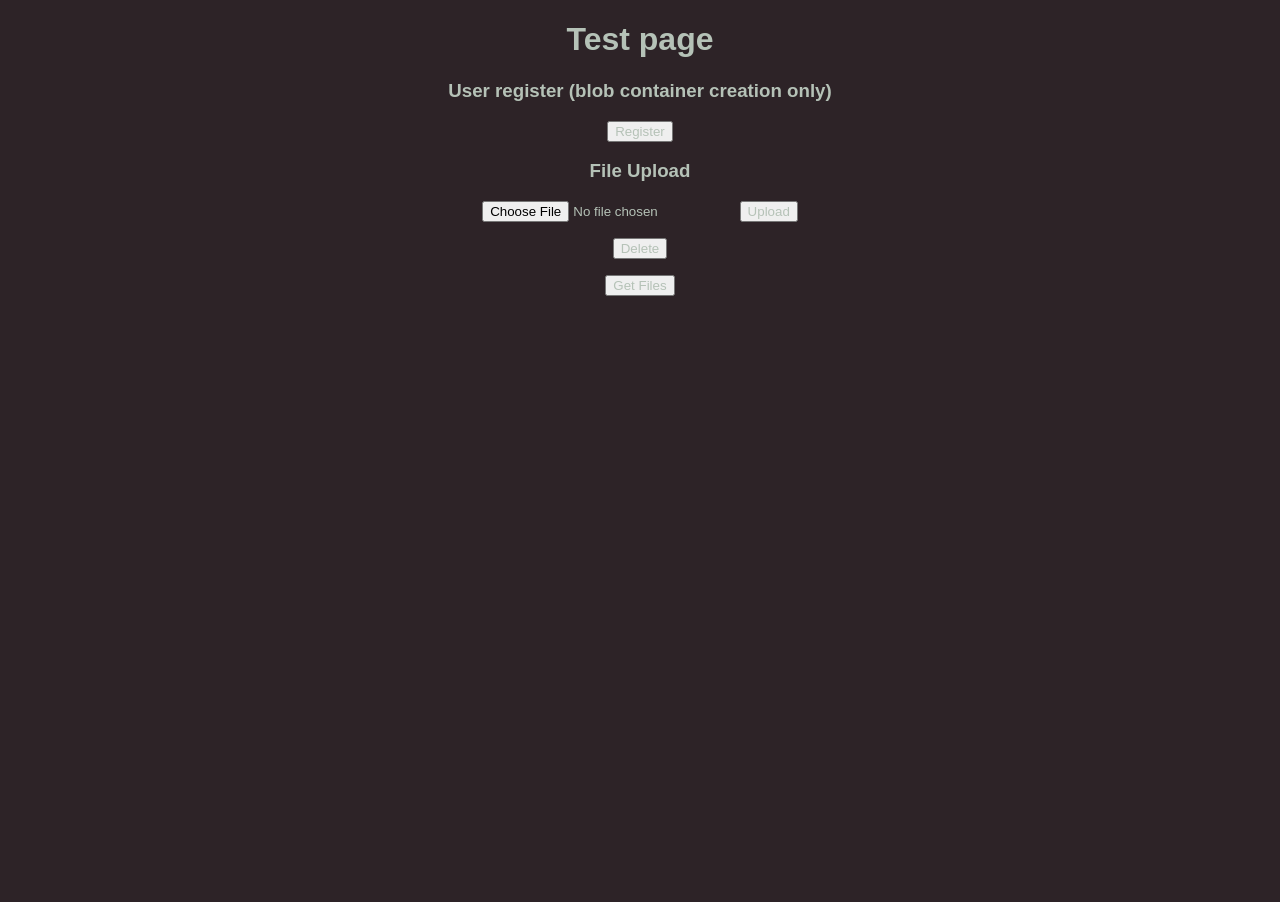
<file: client/test.html>
<!DOCTYPE html>
<html lang="en">
<head>
  <meta charset="UTF-8">
  <meta name="viewport" content="width=device-width, initial-scale=1.0">
  <title>File Upload</title>
  <link rel="stylesheet" type="text/css" href="style.css">
</head>
<body>
  <h1>Test page</h1>


  <h3>User register (blob container creation only)</h3>
  <button onclick="registerUser()">Register</button>
  <p id="userRegisterStatus"></p>
  <h3>File Upload</h3>
  <input type="file" id="fileInput">
  <button onclick="uploadFile()">Upload</button>
  <p id="uploadStatus"></p>
  <button onclick="deleteFile()">Delete</button>
  <p id="deleteStatus"></p>

  <button onclick="getFiles()">Get Files</button>
  <p id="files"></p>


  <script>

    function registerUser() {
      const username = 'yukkidevtest'; // Replace with the actual username

      fetch('http://127.0.0.1:5000/register', {
        method: 'POST',
        headers: {
          'Content-Type': 'application/x-www-form-urlencoded'
        },
        body: `username=${encodeURIComponent(username)}`
      })
        .then(response => response.json())
        .then(data => {
          const registerStatus = document.getElementById("userRegisterStatus");

          registerStatus.textContent = data.message;
        })
        .catch(error => {
          console.error('Error:', error);
          const registerStatus = document.getElementById("userRegisterStatus");
          registerStatus.textContent = error;
        });
    }

    function uploadFile() {
      const fileInput = document.getElementById('fileInput');
      const file = fileInput.files[0];
      if (!file) {
        alert('Please select a file.');
        return;
      }

      const formData = new FormData();
      formData.append('file', file);
      
      // Replace 'placeholder_username' with the actual username of the logged-in user
      const username = 'yukkidevtest';
      formData.append('username', username);

      fetch('http://127.0.0.1:5000/upload', {
        method: 'POST',
        body: formData
      })
        .then(response => response.json())
        .then(data => {
          const uploadStatus = document.getElementById('uploadStatus');
          uploadStatus.textContent = data.message;
          // You can perform additional actions here after successful upload
        })
        .catch(error => {
          console.error('Error:', error);
          const uploadStatus = document.getElementById('uploadStatus');
          uploadStatus.textContent = 'Upload failed. Please try again.';
        });
    }

    function getFiles() {
      const username = 'yukkidevtest';

      fetch(`http://127.0.0.1:5000/files?username=${encodeURIComponent(username)}`, {
        method: 'GET',
      })
        .then(response => response.json())
        .then(data => {
          const filePTag = document.getElementById('files');
          filePTag.textContent = data.join(', '); // Join the file names with a comma
          // You can perform additional actions here after successful retrieval
        })
        .catch(error => {
          console.error('Error:', error);
          const filePTag = document.getElementById('files');
          filePTag.textContent = 'GET request failed. Please try again.';
        });
    }


    function deleteFile() {
      const username = 'yukkidevtest';

      const fileInput = document.getElementById("fileInput");
      const filename = fileInput.files[0].name;

      fetch(`http://127.0.0.1:5000/delete?username=${encodeURIComponent(username)}&filename=${encodeURIComponent(filename)}`, {
        method: 'DELETE'
      })
        .then(response => response.json())
        .then(data => {
          const deleteStatus = document.getElementById('deleteStatus');
          deleteStatus.textContent = data.message;
          // You can perform additional actions here after successful deletion
        })
        .catch(error => {
          console.error('Error:', error);
          const deleteStatus = document.getElementById('deleteStatus');
          deleteStatus.textContent = 'Deletion failed. Please try again.';
        });
    }
  </script>
</body>
</html>
</file>
<file: client/style.css>
*{
  font-family: Arial, sans-serif;
  color: #B5C2B7;  
}

a {
  color: white;
}

body {
  text-align: center;
  height: 97vh;
  background-color: #2D2327;
}

nav {
  display: flex;
  justify-content: center;
}

nav ul {
  list-style: none;
  padding: 0;
  margin: 0;
}

nav li {
  display: inline-block;
  margin-right: 10px;
}

nav li:last-child {
  margin-right: 0;
}

nav a {
  text-decoration: none;
  color: #B5C2B7;
}

nav a:hover {
  text-decoration: underline;
}

canvas {
  display: block;
  position: fixed;
  top: -25%;
  height: 125vh;
  left: 0;
  margin: 0 auto;
  z-index: -999;
}

main {
  margin: 20px;
  height: calc(85vh - 160px);
  overflow-y: scroll;
}

#closeButton {
  position: absolute;
  top: 10px;
  right: 10px;
  font-size: 18px;
  font-weight: bold;
  background: none;
  border: none;
  cursor: pointer;

  margin-bottom: 10px;
}

#loginModal {
  min-height: 100px;
  position: relative;
  padding: 20px;
}

#loginForm {
  margin-top: 20px;
}

.index-page {
  overflow-y: hidden;
} 

.login-page {
  display: flex;
  justify-content: center;
  align-items: center;
}

.container {
  display: flex;
  align-items: center;
  justify-content: center;
  width: 80%;
  height: 80%;
  max-width: 1200px;
  background-color: transparent;
  box-shadow: 0 2px 6px rgba(0, 0, 0, 0.1);
  border-radius: 5px;
  overflow: hidden;
}

.left-section {
  flex: 1;
  padding: 40px;
  width: 30%;
  height: 50%;

  border-top-left-radius: 5px;
  border-bottom-left-radius: 5px;
}

.left-section, .right-section {
  background-color: #535268;
}

.cards {
  display: flex;
  overflow-x: scroll;
}

.card {
  flex: 0 0 auto;
  margin-right: 20px;
  width: 200px;
  height: 30vh;
  padding: 5px;
}

.card img {
  width: 50px;
  height: 50px;
  margin-right: 10px;
}

.card h3 {
  margin: 0;
  font-size: 18px;
  color: #333333;
}

.right-section {
  flex: 1;
  padding: 40px;
  text-align: center;
  width: 30%;
  height: 50%;

  border-top-right-radius: 5px;
  border-bottom-right-radius: 5px;
}

.right-section h2 {
  margin-top: 0;
  font-size: 24px;
  color: #333333;
}

.right-section p {
  margin-top: 0;
  color: #777777;
}

.form-group {
  margin-bottom: 20px;
}

.form-group label {
  display: block;
  margin-bottom: 5px;
  font-weight: bold;
  color: #333333;
}

.form-group input[type="text"],
.form-group input[type="password"] {
  width: 100%;
  padding: 8px;
  border: 1px solid #dddddd;
  border-radius: 5px;
}

.form-group button {
  width: 100%;
  padding: 12px;
  font-size: 16px;
  color: #ffffff;
  background-color: #333333;
  border: none;
  border-radius: 5px;
  cursor: pointer;
}

.form-group .switch-form {
  margin-top: 20px;
  color: #777777;
  text-decoration: underline;
  cursor: pointer;
}

.boxes {
  display: flex;
  justify-content: center;
}

.box {
  width: 100px;
  height: 100px;

  margin: 5px;

  background-color: #62466B;

  border-radius: 5px;
  border: 1px #8C93A8 solid;
}

.big {
  font-size: 30px;
}

footer.music-player {
  position: fixed;
  left: 0;
  bottom: 0;
  width: 100%;
  background-color: #45364B;
  padding: 10px;
  box-sizing: border-box;
  border: solid #8C93A8 1px;
  border-radius: 2px;
  height: 40%;
  max-height: 300px;
}

footer.music-player img{
  width: 120px;
}

footer.music-player button{
  background-color: #2D2327;
  border-style: none;
  border-radius: 5px;
  padding: 6px;
}

footer.music-player button:active{
  background-color: #45364B;
}

.buttons {
  display: flex;
  flex-flow: wrap;
}

.song-info {
  display: flex;
  flex-flow: column;
}
</file>
